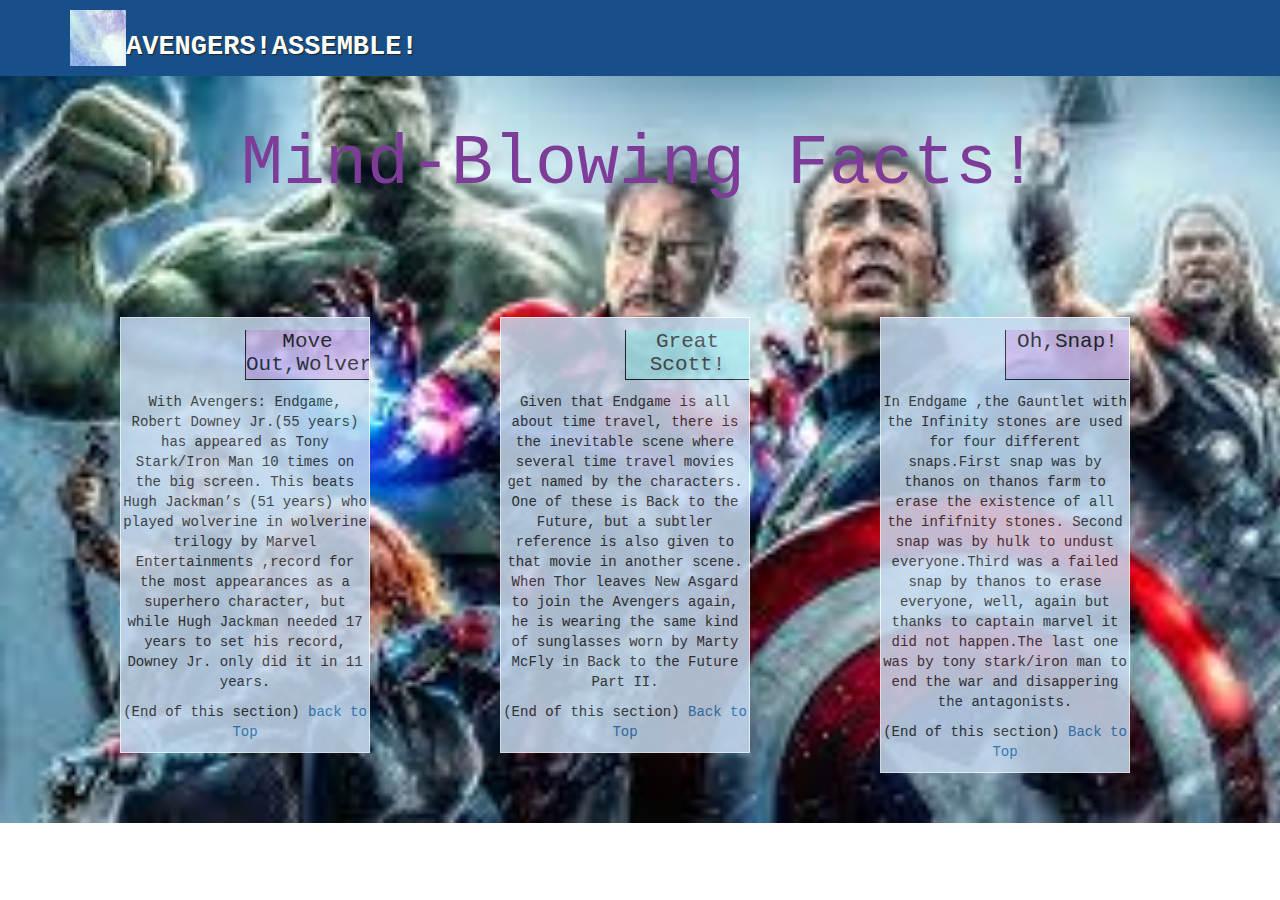
<file: _module-3-solution/index.html>
<!doctype html>
<html lang="en" dir="ltr">
  <head>
    <meta charset="utf-8">
    <meta http-equiv="X-UA-Compatible" content="IE=edge">
    <meta name="viewport" content="width=device-width, initial-scale=1">

    <!-- HTML5 shim and Respond.js for IE8 support of HTML5 elements and media queries -->
    <!-- WARNING: Respond.js doesn't work if you view the page via file:// -->
    <!--[if lt IE 9]>
      <script src="https://oss.maxcdn.com/html5shiv/3.7.2/html5shiv.min.js"></script>
      <script src="https://oss.maxcdn.com/respond/1.4.2/respond.min.js"></script>
    <![endif]-->

    <title>module-3-sol</title>
    <link rel="stylesheet" href="./css/bootstrap.min.css">
    <link rel="stylesheet" href="./css/styles.css">
    <link href='https://fonts.googleapis.com/css?family=Oxygen:400,300,700' rel='stylesheet' type='text/css'>
    <link href='https://fonts.googleapis.com/css?family=Lora' rel='stylesheet' type='text/css'>
  </head>
<body>
<header>
<nav id="header-nav" class="navbar navbar-default">
        <div class="container">
          <div class="navbar-header">
            <a href="index.html" class="pull-left ">
              <div id="logo-img">
              </div>
            </a>
            <div class="navbar-brand">
              <a href="index.html">
                <h1>
                  AVENGERS!ASSEMBLE!
                </h1>
              </a>
            </div>

            <button type="button" class="navbar-toggle collapsed visible-xs" data-toggle="collapse" data-target="#collapsable-nav" aria-expanded="false">
              <span class="sr-only">
                Toggle navigation
              </span>
              <span class="icon-bar">
              </span>
              <span class="icon-bar">
              </span>
              <span class="icon-bar">
              </span>
            </button>
          </div>

          <div id="collapsable-nav" class="collapse navbar-collapse">
            <ul id="nav-list" class="nav navbar-nav navbar-right visible-xs text-center">
              <li>
                <a href="#">
                  
                  <span class="glyphicon glyphicon-star">
                  </span>
                  <br class="hidden-xs">
                   Move Out, Wolverine!
                </a>
              </li>
                 <li>
                <a href="#">
                  <span class="glyphicon glyphicon-star">
                  </span>
                  <br class="hidden-xs">

                   Great Scott!
                </a>
              </li>
              <li>
                <a href="#">
                  <span class="glyphicon glyphicon-star">
                  </span>
                  <br class="hidden-xs">
                   Oh,Snap!
                </a>
              </li>
            </ul> <!-- #nav-list -->
          </div> <!-- .collapse .navbar-collapse -->
        </div> <!-- .container -->
      </nav> <!-- #header-nav -->
    </header>

    <div id="main-content" class="container">
      <h1 id="top-heading" class="text-center">
      Mind-Blowing Facts!  
      </h1>
      <div id="home-tiles" class="row">
        <div class="col-md-4 col-sm-6 col-xs-12">
          <div id="h2">
            <section class="item1">
              <h2 class="text-center">
                Move Out,Wolverine!
              </h2>
              <p>With Avengers: Endgame, Robert Downey Jr.(55 years) has appeared as Tony Stark/Iron Man 10 times on the big screen. This beats Hugh Jackman’s (51 years) who played wolverine in wolverine trilogy by Marvel Entertainments ,record for the most appearances as a superhero character, but while Hugh Jackman needed 17 years to set his record, Downey Jr. only did it in 11 years.
</p>
<p>
(End of this section)
<a href="#top-heading">
back to Top
</a>
</p>
</section>
</div>
</div>
<div class="col-md-4 col-sm-6 col-xs-12">
          <div id="h2">
            <section class="item2">
              <h2 class="text-center">
                Great Scott!
              </h2>
              <p>Given that Endgame is all about time travel, there is the inevitable scene where several time travel movies get named by the characters. One of these is Back to the Future, but a subtler reference is also given to that movie in another scene. When Thor leaves New Asgard to join the Avengers again, he is wearing the same kind of sunglasses worn by Marty McFly in Back to the Future Part II.
    </p>
    <p>
    (End of this section)
    <a href="#top-heading">
     Back to Top
    </a>
    </p>
    </section>
  </div>
 </div>
 <div class="col-md-4 col-sm-12 col-xs-12">
          <div id="h2">
            <section class="item3">
              <h2 class="text-center">
                Oh,Snap!
              </h2>
              <p>In Endgame ,the Gauntlet with the Infinity stones are used for four different snaps.First snap was by thanos on thanos farm to erase the existence of all the infifnity stones. Second snap was by hulk to undust everyone.Third was a failed snap by thanos to erase everyone, well, again but thanks to captain marvel it did not happen.The last one was by tony stark/iron man to end the war and disappering the antagonists.
     </p> 
     <p>
     (End of this section)
     <a href ="#top-heading">
       Back to Top
     </a>
    </p>
   </section>
 </div>
</div>
</div> <!-- #home-tiles -->
    </div> <!-- #main-content -->


    <div class="clearfix visible-lg-block">
    </div>             

  

  <!-- jQuery (Bootstrap JS plugins depend on it) -->
  <script src="js/jquery-1.11.3.min.js"></script>
  
  <script src="js/bootstrap.min.js"></script>
  
 <!-- <script src="js/script.js"></script>-->
</body>
</html>
</file>
<file: _module-3-solution/css/styles.css>
*{
box-sizing: border-box;
   font-family:"Lucida Console", Courier, monospace;

}
h1{
position: relative;
margin-bottom:10%;
text-align: center;
color:#7D3C98;
font-style: "oblique";
    font-size:500%;
    width:100%;
    margin-top:30px;
  



}
body{
background-image: url("./avengers.jpeg");
background-color: white;
background-size:cover;
background-repeat: no-repeat;
height:100%;
font-style: "oblique";

    


}

/** HEADER **/
#header-nav {
background-color:#184F89;
border-radius:0;
border:0;

}

#logo-img{
background:url("./logo-img.jpg") no-repeat;
width: 4em;
height: 4em;
margin: 10px 0 10px;
opacity: 100%;
}
#header-nav button {
margin-top:40px;
}
.navbar-default .navbar-toggle:focus, .navbar-default .navbar-toggle:hover{
    background-color: #AEB6BF;
}

.navbar-collapse {
    border-top: 0;
}

.navbar-brand {
  padding-top: 25px;
}

.navbar-brand h1 {
  color: rgb(255, 255, 255);
  font-size: 1.5em;
  font-weight: bold;
  text-shadow: 1px 1px 1px #222;
  margin-top: 12px;
  margin-bottom: 0;
  line-height: .75;
  position:relative;
}

.navbar-nav li a {
    line-height: 76px;
    height: 76px;
    padding-top: 0;
}

.navbar-brand a:hover , .navbar-brand a:focus {
    text-decoration: none;
    text-shadow: 1px 1px 1px #fe9797;
}

#nav-list {
    background-color: #AEB6BF;
    margin-top: 10px;
}

#nav-list a {
    text-align: center;
    font-weight: bolder;
    font-size: 2em;
    color: #282828;
}

#nav-list a:hover {
    color: #202020;
    background-color: #ffffff;
}
#nav-list a span {
font-size:1.8em;
}

.navbar-header button.navbar-toggle, .navbar-header .icon-bar {
    border: 1px solid #ffffff;
}
.navbar-header button.navbar-toggle{
clear:both;
margin-top:-30px;
}


/** END HEADER */ 

}
p{
color:black;
margin-right: auto;
margin-left: auto;
font-style: "oblique";
opacity:85%;
   
}

h2{
text-align: center;
background-color:#ACEFF6;
font-style: "oblique";
opacity:85%;
position: relative;

   

}

section{
border: 1px solid white;
text-align: center;
background-color: #C8DCF1;
 font-style: "oblique";
 overflow:scroll;
 opacity:85%;
 margin-right: 50px;
 margin-left: 50px;
 overflow:auto;
 margin-bottom: 50px;
}
section>h2{
border-bottom:1px solid black;
border-left:1px solid black;
margin:12px;
width:50%;
text-align:center;
font-size:150%;
height:50px;
margin-right: 10px;
   font-style: "oblique";
   opacity:85%;
   margin-left: 50%;
  

   
}
section.item1>h2{

color:black;
margin-right: 10px;
background-color: #CEB5EC;
   font-style: "oblique";
   opacity:85%;
  

}
}
section.item2>h2{
color:black;
margin-right: 10px;
background-color: #CEB5EC;
font-style: "oblique";
opacity:85%;

}
section.item3>h2{
color:black;
margin-right:10px;
background-color: #CEB5EC;
font-style: "oblique";
opacity:85%;

}


}
section>p{
background-color:purple;
opacity:85%;
font-style: "oblique";

}
.row{
width:100%;
}

/*large devices only*/
@media(min-width: 1200px) {
.col-lg-1, .col-lg-2, .col-lg-3, .col-lg-4, .col-lg-5, .col-lg-6, .col-lg-7, .col-lg-8, .col-lg-9, .col-lg-10, .col-lg-11, .col-lg-12{
float:left;
}
.col-lg-1 {
    width: 8.33%;
  }
  .col-lg-2 {
    width: 16.66%;
  }
  .col-lg-3 {
    width: 25%;
  }
  .col-lg-4 {
    width: 33.33%;
  }
  .col-lg-5 {
    width: 41.66%;
  }
  .col-lg-6 {
    width: 50%;
  }
  .col-lg-7 {
    width: 58.33%;
  }
  .col-lg-8 {
    width: 66.66%;
  }
  .col-lg-9 {
    width: 74.99%;
  }
  .col-lg-10 {
    width: 83.33%;
  }
  .col-lg-11 {
    width: 91.66%;
  }
  .col-lg-12 {
    width: 100%;
  }
}



/*medium devices only*/
@media(min-width: 950px) and (max-width: 1199px){
  .col-md-1, .col-md-2, .col-md-3, .col-md-4, .col-md-5, .col-md-6, .col-md-7, .col-md-8, .col-md-9, .col-md-10, .col-md-11, .col-md-12 {
    float: left;
  }
  .col-md-1 {
    width: 8.33%;
  }
  .col-md-2 {
    width: 16.66%;
  }
  .col-md-3 {
    width: 25%;
  }
  .col-md-4 {
    width: 33.33%;
  }
  .col-md-5 {
    width: 41.66%;
  }
  .col-md-6 {
    width: 50%;
  }
  .col-md-7 {
    width: 58.33%;
  }
  .col-md-8 {
    width: 66.66%;
  }
  .col-md-9 {
    width: 74.99%;
  }
  .col-md-10 {
    width: 83.33%;
  }
  .col-md-11 {
    width: 91.66%;
  }
  .col-md-12 {
    width: 100%;
  }
}
/*small devices only*/
@media(max-width: 950px){
.col-sm-1,.col-sm-2,.col-sm3,.col-sm-4,.col-sm-5,.col-sm-6,.col-sm-7,.col-sm-8,.col-sm-9,.col-sm-10,.col-sm-11,.col-sm-12{
float:left;
}
.col-sm-1 {
    width: 8.33%;
  }
  .col-sm-2 {
    width: 16.66%;
  }
  .col-sm-3 {
    width: 25%;
  }
  .col-sm-4 {
    width: 33.33%;
  }
  .col-sm-5 {
    width: 41.66%;
  }
  .col-sm-6 {
    width: 50%;
  }
  .col-sm-7 {
    width: 58.33%;
  }
  .col-sm-8 {
    width: 66.66%;
  }
  .col-sm-9 {
    width: 74.99%;
  }
  .col-sm-10 {
    width: 83.33%;
  }
  .col-sm-11 {
    width: 91.66%;
  }
  .col-sm-12 {
    width: 100%;
  }
@media(max-width:500px){
  .col-xs-1,.col-xs-2,.col-xs-3,.col-xs-4,.col-xs-5,.col-xs-6,.col-xs-7,.col-xs-8,.col-xs-9,.col-xs-10,.col-xs-11,.col-xs-12{
float:left;
}
.col-xs-1 {
    width: 8.33%;
  }
  .col-xs-2 {
    width: 16.66%;
  }
  .col-xs-3 {
    width: 25%;
  }
  .col-xs-4 {
    width: 33.33%;
  }
  .col-xs-5 {
    width: 41.66%;
  }
  .col-xs-6 {
    width: 50%;
  }
  .col-xs-7 {
    width: 58.33%;
  }
  .col-xs-8 {
    width: 66.66%;
  }
  .col-xs-9 {
    width: 74.99%;
  }
  .col-xs-10 {
    width: 83.33%;
  }
  .col-xs-11 {
    width: 91.66%;
  }
  .col-xs-12 {
    width: 100%;
  }

  }
</file>
